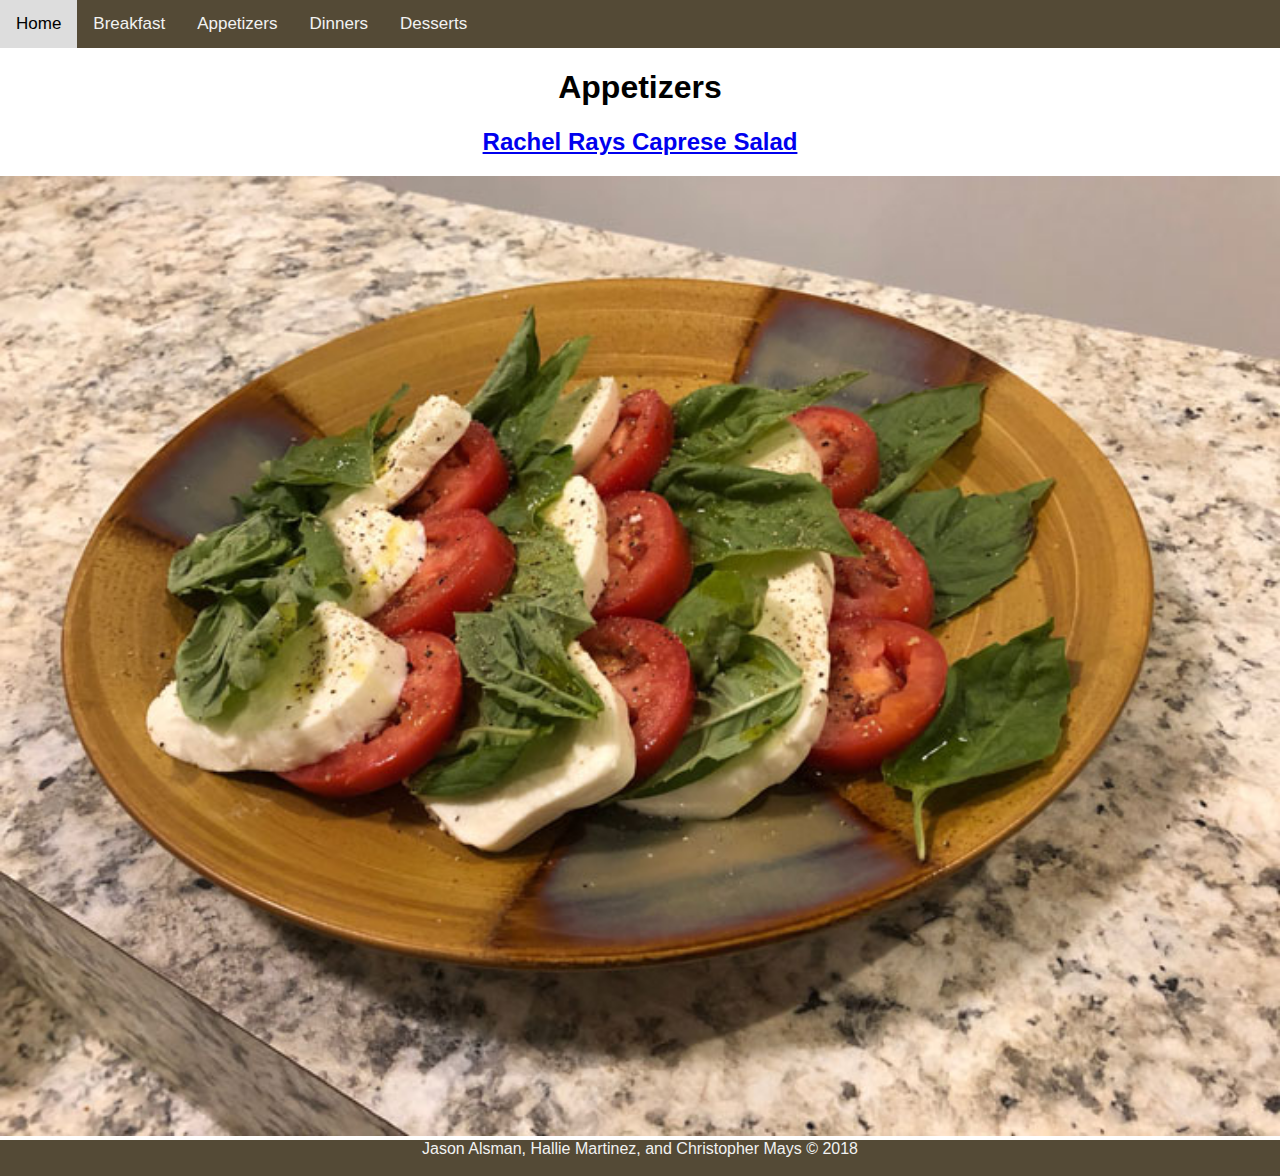
<file: page1.html>
﻿<!DOCTYPE html>
<html>
  <head>
    <meta name="viewport" content="width=device-width, initial-scale=1" />
    <style>
      body {
        margin: 0;
        font-family: Arial, Helvetica, sans-serif;
      }

      h1 {
        text-align: center;
      }

      .main a h2 {
        text-align: center;
        text-decoration: none;
      }

      .main-content {
        min-height: calc(100vh - 4vh);
      }

      footer {
        background-color: #544a36;
        color: #f2f2f2;
        text-decoration: none;
        text-align: center;
        height: 4vh;
      }

      .navbar {
        overflow: hidden;
        background-color: #544a36;
      }

      .navbar a {
        float: left;
        display: block;
        color: #f2f2f2;
        text-align: center;
        padding: 14px 16px;
        text-decoration: none;
        font-size: 17px;
      }

      .navbar a:hover {
        background-color: #ddd;
        color: black;
      }

      .active {
        background-color: #a55908;
        color: white;
      }

      .navbar .icon {
        display: none;
      }

      @media screen and (max-width: 600px) {
        .navbar a:not(:first-child) {
          display: none;
        }

        .navbar a.icon {
          float: right;
          display: block;
        }
      }

      @media screen and (max-width: 600px) {
        .navbar.responsive {
          position: relative;
        }

        .navbar.responsive .icon {
          position: absolute;
          right: 0;
          top: 0;
        }

        .navbar.responsive a {
          float: none;
          display: block;
          text-align: left;
        }

        .main {
          float: left;
          width: 60%;
          padding: 0 20px;
          overflow: hidden;
        }
      }
    </style>
  </head>
  <body>
    <div class="main-content">
      <div class="navbar" id="myNav">
        <a href="index.html" class="active">Home</a>
        <a href="page3.html">Breakfast</a>
        <a href="page1.html">Appetizers</a>
        <a href="page2.html">Dinners</a>
        <a href="page4.html">Desserts</a>
        <a
          href="javascript:void(0);"
          style="font-size:15px;"
          class="icon"
          align="left"
          onclick="myFunction()"
          >&#9776;</a
        >
      </div>

      <h1>Appetizers</h1>

      <div class="main">
        <a href="Caprese_Salad.html">
          <h2>Rachel Rays Caprese Salad</h2>
          <img
            src="images/caprese-salad.jpg"
            style="width:100%"
            alt="caprese-salad"
          />
        </a>
      </div>
    </div>

    <div>
      <footer>
        Jason Alsman, Hallie Martinez, and Christopher Mays &copy 2018
      </footer>
    </div>

    <script>
      function myFunction() {
        var x = document.getElementById("myNav");
        if (x.className === "navbar") {
          x.className += " responsive";
        } else {
          x.className = "navbar";
        }
      }
    </script>
  </body>
</html>
</file>
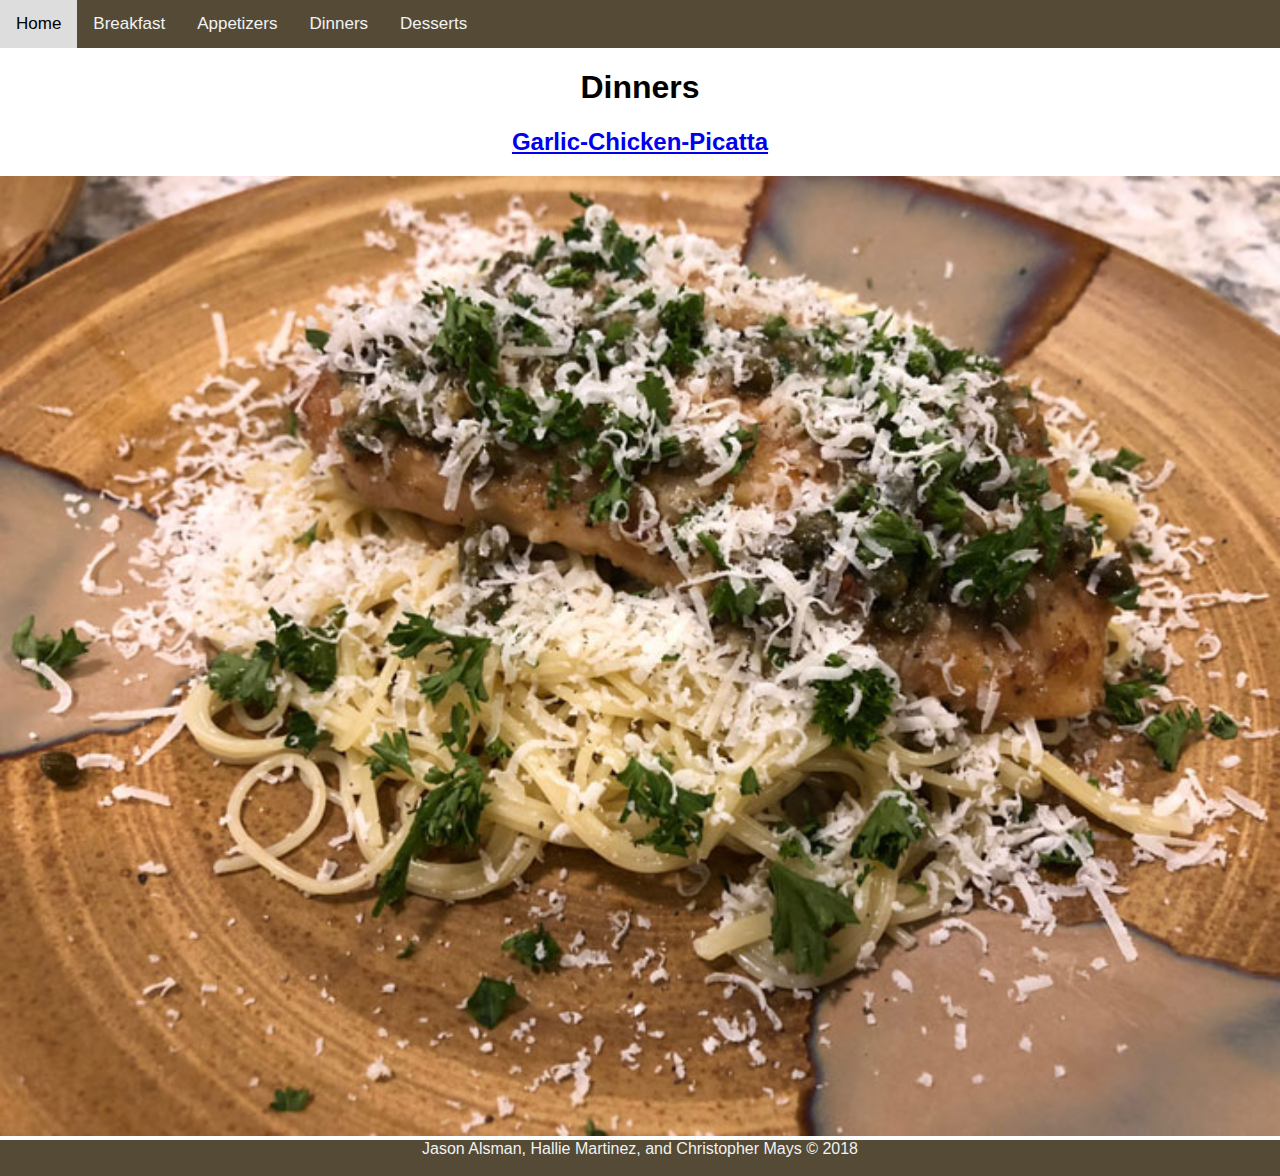
<file: page2.html>
﻿<!DOCTYPE html>
<html>
  <head>
    <meta name="viewport" content="width=device-width, initial-scale=1" />
    <style>
      body {
        margin: 0;
        font-family: Arial, Helvetica, sans-serif;
      }

      h1 {
        text-align: center;
      }

      .main a h2 {
        text-align: center;
        text-decoration: none;
      }

      .main-content {
        min-height: calc(100vh - 4vh);
      }

      footer {
        background-color: #544a36;
        color: #f2f2f2;
        text-decoration: none;
        text-align: center;
        height: 4vh;
      }

      .navbar {
        overflow: hidden;
        background-color: #544a36;
      }

      .navbar a {
        float: left;
        display: block;
        color: #f2f2f2;
        text-align: center;
        padding: 14px 16px;
        text-decoration: none;
        font-size: 17px;
      }

      .navbar a:hover {
        background-color: #ddd;
        color: black;
      }

      .active {
        background-color: #a55908;
        color: white;
      }

      .navbar .icon {
        display: none;
      }

      @media screen and (max-width: 600px) {
        .navbar a:not(:first-child) {
          display: none;
        }

        .navbar a.icon {
          float: right;
          display: block;
        }
      }

      @media screen and (max-width: 600px) {
        .navbar.responsive {
          position: relative;
        }

        .navbar.responsive .icon {
          position: absolute;
          right: 0;
          top: 0;
        }

        .navbar.responsive a {
          float: none;
          display: block;
          text-align: left;
        }

        .main {
          float: left;
          width: 60%;
          padding: 0 20px;
          overflow: hidden;
        }
      }
    </style>
  </head>
  <body>
    <div class="main-content">
      <div class="navbar" id="myNav">
        <a href="index.html" class="active">Home</a>
        <a href="page3.html">Breakfast</a>
        <a href="page1.html">Appetizers</a>
        <a href="page2.html">Dinners</a>
        <a href="page4.html">Desserts</a>
        <a
          href="javascript:void(0);"
          style="font-size:15px;"
          class="icon"
          align="left"
          onclick="myFunction()"
          >&#9776;</a
        >
      </div>

      <h1>Dinners</h1>

      <div class="main">
        <a href="Garlic_Chicken.html">
          <h2>Garlic-Chicken-Picatta</h2>
          <img
            src="images/Garlic-Chicken-Picatta.jpg"
            style="width:100%"
            alt="Garlic-Chicken-Picatta"
          />
        </a>
      </div>
    </div>
    <div>
      <footer>
        Jason Alsman, Hallie Martinez, and Christopher Mays &copy 2018
      </footer>
    </div>

    <script>
      function myFunction() {
        var x = document.getElementById("myNav");
        if (x.className === "navbar") {
          x.className += " responsive";
        } else {
          x.className = "navbar";
        }
      }
    </script>
  </body>
</html>
</file>
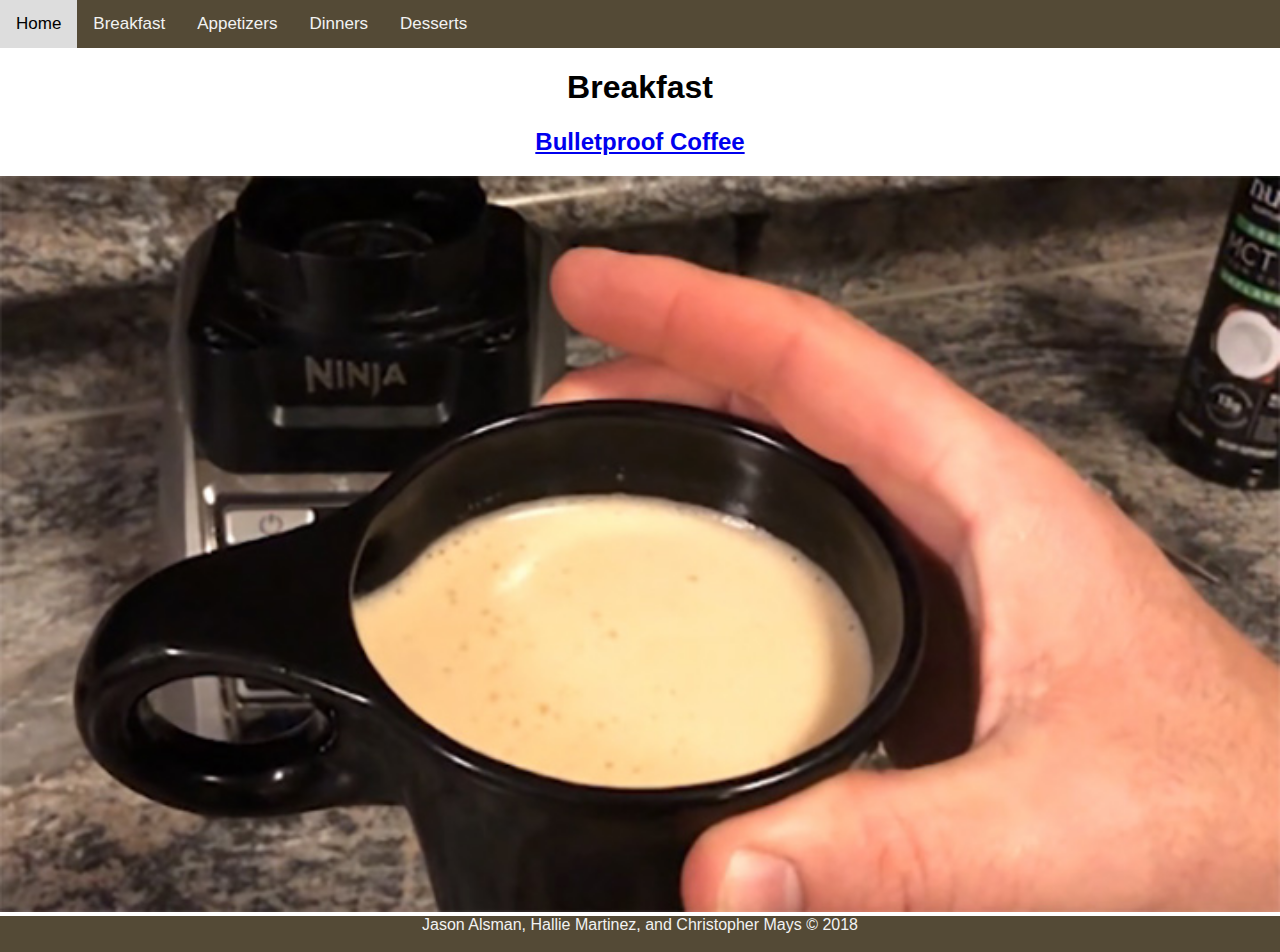
<file: page3.html>
﻿<!DOCTYPE html>
<html>
  <head>
    <meta name="viewport" content="width=device-width, initial-scale=1" />
    <style>
      body {
        margin: 0;
        font-family: Arial, Helvetica, sans-serif;
      }

      h1 {
        text-align: center;
      }

      .main a h2 {
        text-align: center;
        text-decoration: none;
      }

      .main-content {
        min-height: calc(100vh - 4vh);
      }

      footer {
        background-color: #544a36;
        color: #f2f2f2;
        text-decoration: none;
        text-align: center;
        height: 4vh;
      }

      .navbar {
        overflow: hidden;
        background-color: #544a36;
      }

      .navbar a {
        float: left;
        display: block;
        color: #f2f2f2;
        text-align: center;
        padding: 14px 16px;
        text-decoration: none;
        font-size: 17px;
      }

      .navbar a:hover {
        background-color: #ddd;
        color: black;
      }

      .active {
        background-color: #a55908;
        color: white;
      }

      .navbar .icon {
        display: none;
      }

      @media screen and (max-width: 600px) {
        .navbar a:not(:first-child) {
          display: none;
        }

        .navbar a.icon {
          float: right;
          display: block;
        }
      }

      @media screen and (max-width: 600px) {
        .navbar.responsive {
          position: relative;
        }

        .navbar.responsive .icon {
          position: absolute;
          right: 0;
          top: 0;
        }

        .navbar.responsive a {
          float: none;
          display: block;
          text-align: left;
        }

        .main {
          float: left;
          width: 60%;
          padding: 0 20px;
          overflow: hidden;
        }
      }
    </style>
  </head>
  <body>
    <div class="main-content">
      <div class="navbar" id="myNav">
        <a href="index.html" class="active">Home</a>
        <a href="page3.html">Breakfast</a>
        <a href="page1.html">Appetizers</a>
        <a href="page2.html">Dinners</a>
        <a href="page4.html">Desserts</a>
        <a
          href="javascript:void(0);"
          style="font-size:15px;"
          class="icon"
          align="left"
          onclick="myFunction()"
          >&#9776;</a
        >
      </div>

      <h1>Breakfast</h1>
      <div class="main">
        <a href="BP_Coffee.html">
          <h2>Bulletproof Coffee</h2>
          <img
            src="images/Bulletproof-Coffee(ultimate-morning-pickMeUp).jpg"
            style="width:100%"
            alt="Bulletproof-Coffee"
          />
        </a>
      </div>
    </div>
    <div>
      <footer>
        Jason Alsman, Hallie Martinez, and Christopher Mays &copy 2018
      </footer>
    </div>

    <script>
      function myFunction() {
        var x = document.getElementById("myNav");
        if (x.className === "navbar") {
          x.className += " responsive";
        } else {
          x.className = "navbar";
        }
      }
    </script>
  </body>
</html>
</file>
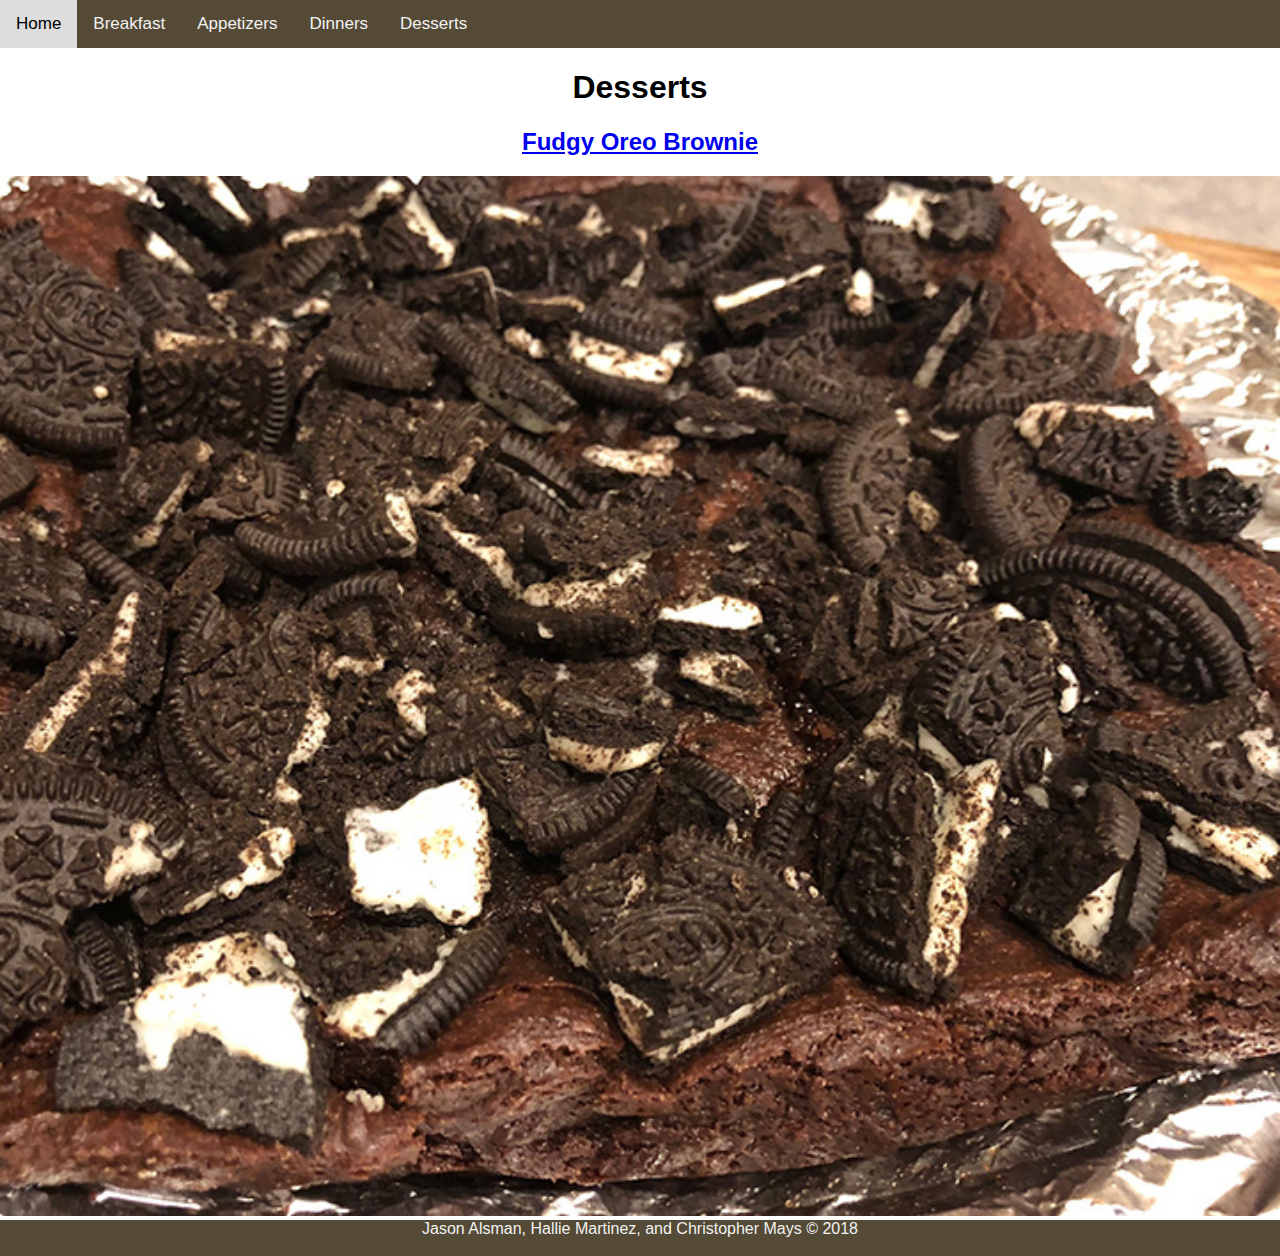
<file: page4.html>
﻿<!DOCTYPE html>
<html>
  <head>
    <meta name="viewport" content="width=device-width, initial-scale=1" />
    <style>
      body {
        margin: 0;
        font-family: Arial, Helvetica, sans-serif;
      }

      h1 {
        text-align: center;
      }

      .main a h2 {
        text-align: center;
        text-decoration: none;
      }

      .main-content {
        min-height: calc(100vh - 4vh);
      }

      footer {
        background-color: #544a36;
        color: #f2f2f2;
        text-decoration: none;
        text-align: center;
        height: 4vh;
      }

      .navbar {
        overflow: hidden;
        background-color: #544a36;
      }

      .navbar a {
        float: left;
        display: block;
        color: #f2f2f2;
        text-align: center;
        padding: 14px 16px;
        text-decoration: none;
        font-size: 17px;
      }

      .navbar a:hover {
        background-color: #ddd;
        color: black;
      }

      .active {
        background-color: #a55908;
        color: white;
      }

      .navbar .icon {
        display: none;
      }

      @media screen and (max-width: 600px) {
        .navbar a:not(:first-child) {
          display: none;
        }

        .navbar a.icon {
          float: right;
          display: block;
        }
      }

      @media screen and (max-width: 600px) {
        .navbar.responsive {
          position: relative;
        }

        .navbar.responsive .icon {
          position: absolute;
          right: 0;
          top: 0;
        }

        .navbar.responsive a {
          float: none;
          display: block;
          text-align: left;
        }

        .main {
          float: left;
          width: 60%;
          padding: 0 20px;
          overflow: hidden;
        }
      }
    </style>
  </head>
  <body>
    <div class="main-content">
      <div class="navbar" id="myNav">
        <a href="index.html" class="active">Home</a>
        <a href="page3.html">Breakfast</a>
        <a href="page1.html">Appetizers</a>
        <a href="page2.html">Dinners</a>
        <a href="page4.html">Desserts</a>
        <a
          href="javascript:void(0);"
          style="font-size:15px;"
          class="icon"
          align="left"
          onclick="myFunction()"
          >&#9776;</a
        >
      </div>

      <h1>Desserts</h1>

      <div class="main">
        <a href="Brownie.html">
          <h2>Fudgy Oreo Brownie</h2>
          <img
            src="images/Fudgy Oreo Brownie.jpg"
            style="width:100%"
            alt="Fudgy Oreo Brownie"
          />
        </a>
      </div>
    </div>
    <div>
      <footer>
        Jason Alsman, Hallie Martinez, and Christopher Mays &copy 2018
      </footer>
    </div>

    <script>
      function myFunction() {
        var x = document.getElementById("myNav");
        if (x.className === "navbar") {
          x.className += " responsive";
        } else {
          x.className = "navbar";
        }
      }
    </script>
  </body>
</html>
</file>
